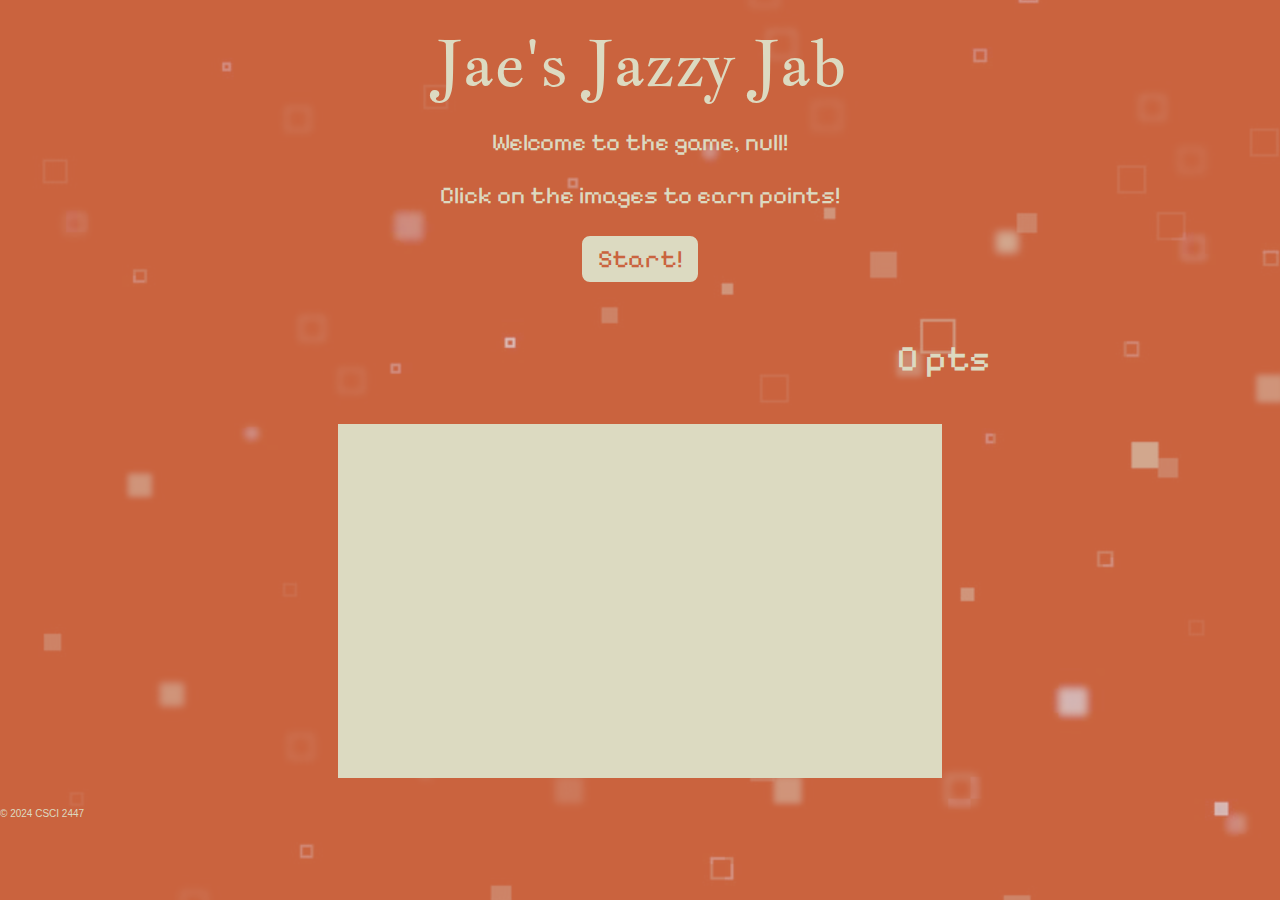
<file: index.html>
<!-- 
		Name: Luke Brown
		Date: 7/21/2024
		Class: CSCI2447, Javascript Fundamentals
		Project 4
 -->

<!DOCTYPE html>
<html>
  <head>

    <title>Jae's Jazzy Jab</title>
    <link href="css/game.css" rel="stylesheet" />
    <link rel="icon" type="image/x-icon" href="img/jae_favicon.png" />
    <meta charset ="utf-8">
  </head>
  <body>

   <div id="wrapper">   
	<div id="content">
        <div id="leftside" class="col1">
            <h1>Jae's Jazzy Jab</h1>

            <p id="welcome"></p>
		
            <p id="directions">Click on the images to earn points!</p>
            
            <button type="button" id="start_button">Start!</button>        
        </div>

        <br/>

    <div class="controlA">

      <p id="timer">30 seconds left</p>
      <p id="scoreText"><span id="score">0 pts</span></p>

    </div>
		 
		<div id="gamespace">
			
		
		</div>
		
	</div><!--ends content div -->
       
</div>

<script src="js/jquery-3.7.1.min.js"></script>
<script src="js/my_scripts.js"></script>
<script>
  // Getting user's name to add to welcome text
  let firstName = prompt("What is your first name?");
  document.getElementById("welcome").innerHTML = `Welcome to the game, ${firstName}!`;
</script>

<footer id="footer"></footer>

</body>
</html>
<!-- 10/28/21 -->
</file>
<file: css/game.css>
/* CSS Document */
@import url('https://fonts.googleapis.com/css2?family=Jacques+Francois&display=swap');
@import url('https://fonts.googleapis.com/css2?family=Pixelify+Sans&display=swap');

html, body {
	
	margin: 0 auto;
	font-family: sans-serif;
    background-color:#ca633e;
    color: #dcdac1;
    font-family: "Pixelify Sans", sans-serif;
    background-image: url(../img/background.png);
}
	
h1 {
	margin: 2px;
    color: #dcdac1;
    font-family: "Jacques Francois", sans-serif;
    font-weight: 400;
    font-size: 4em;
}
	
button {
    padding: 8px;
    font-family: "Pixelify Sans", sans-serif;
    font-size: 1.5em;
   }

#content {
	padding: 20px;
    margin: 0 auto;
    width: 700px;
}
	

#gamespace {
	margin: 20px;
    height: 350px;
    width: 600px;
	background-color: #dcdac1;
	border: 2px solid #dcdac1; 
    margin: auto;
    cursor: url('../img/cursor.png'), auto;
}

.col1{
    text-align:center;
    width: 550px;
    min-width: 400px;
    margin: auto;
}


@media only screen and (max-width: 900px){
    #content{
        display: inline-block;
    }
    .col1{
        margin:0 auto;
    }
}

.image {
    width: 150px;
}

#directions, #score, #welcome {
    font-size: 1.5em;
}

#scoreText {
    text-align: right;
    flex: 1;
}

#timer {
    display: none;
    text-align: left;
    flex: 1;
    font-size: 1em;
}

.controlA {
    display: flex;
    margin-top: 10px;
    margin-bottom: 20px;
    font-size: 1.5em;
}

div #gamespace img {
    position: absolute;
}

div #gamespace {
    position: relative;
}

footer {
    font-family: sans-serif;
}
</file>
